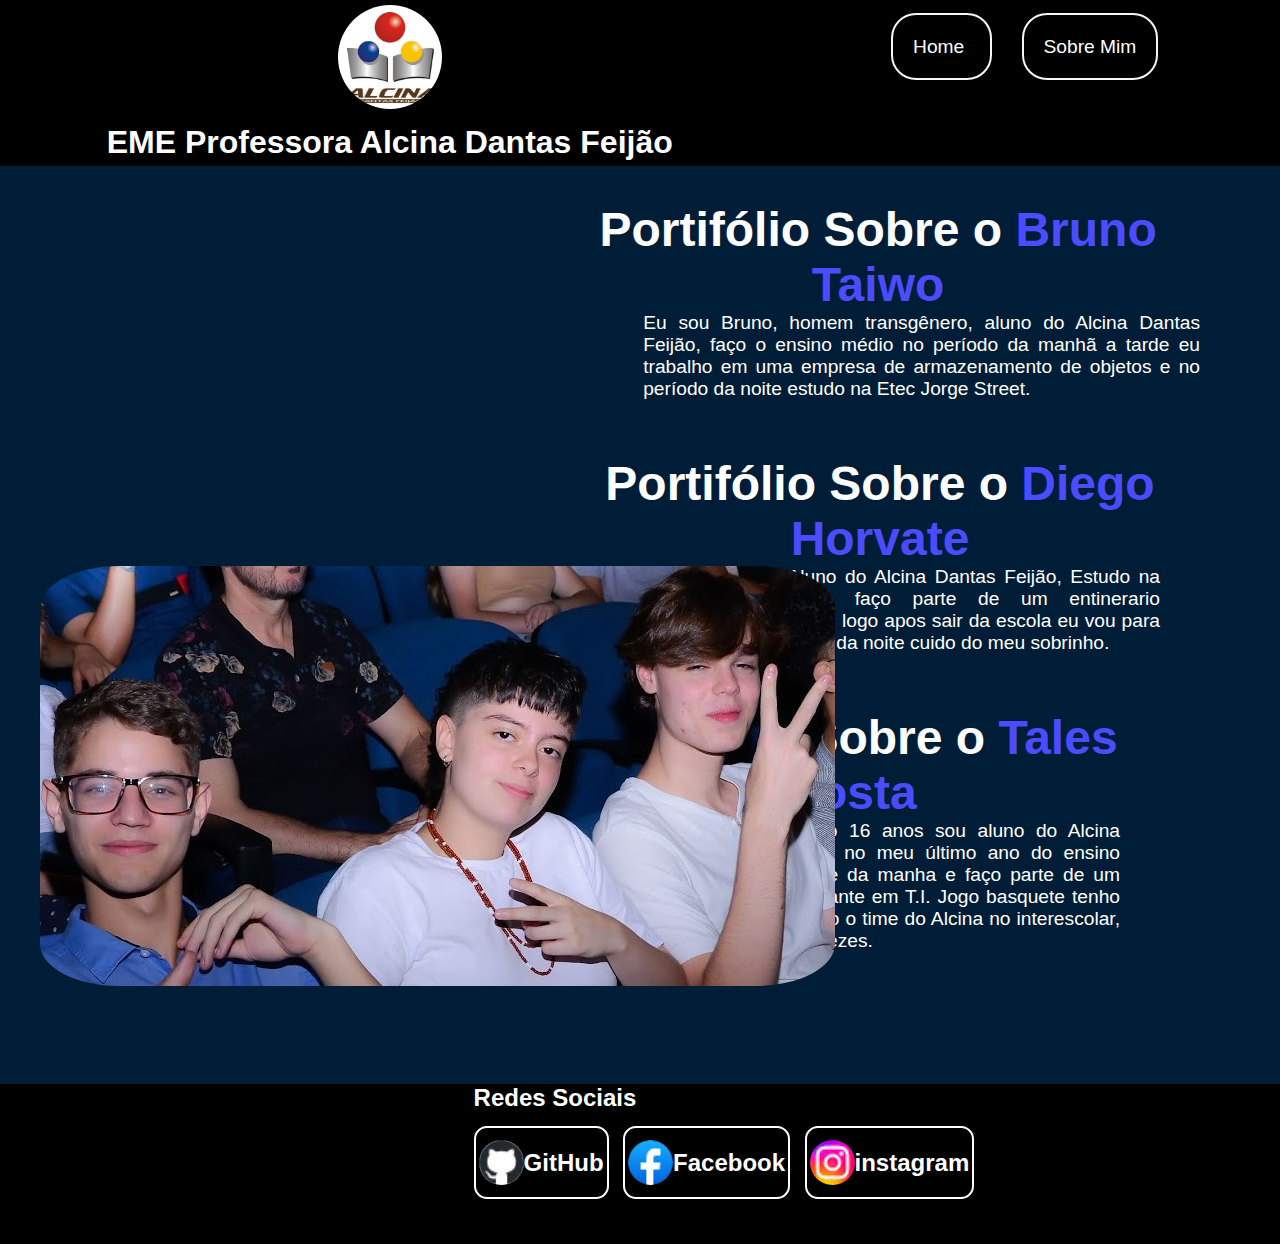
<file: index.html>
<!--- Alicia (Bruno) Taiwo da Silva Montesano - 3°A - N°02 -->
<!--- Diego Souza Horvate - 3°A - N°06 -->
<!--- Tales Costa Caetano Silva - 3°A - N°32-->
<!DOCTYPE html>
<html lang="pt-br">
<head>
  <meta charset="UTF-8">
  <meta name="viewport" content="width=device-width, initial-scale=1.0">
  <title>Alcina Dantas Feijão</title>
  <link rel="stylesheet" href="style.css">
</head>

<body>
  <header class="cabecalho">
    <div class="cabecalho__marca">
    <img class="cabecalho__marca__logo" src="./img/logo__alcina.jpg" alt="Foto da Logo do Alcina Dantas Feijão">
    <h1 class="cabecalho__marca__nome">EME Professora Alcina Dantas Feijão </h1>
    </div>


    <nav class="cabecalho__menu">
        <a class="cabecalho__menu__link" href="index.html"> Home </a>
        <a class="cabecalho__menu__link" href="sobre_mim.html">Sobre Mim</a>
    </nav>
  </header>
  <br><br><br><br><br><br><br><br><br>
<main class="principal">
  <section class="principal__conteudo">
    <h2 class="principal__conteudotitulo__bruno">Portifólio Sobre o <strong class="nome__portifolio">Bruno Taiwo</strong></h2>
  <p class="principal__conteudotexto__bruno">Eu sou Bruno, homem transgênero, aluno do Alcina Dantas Feijão, faço o ensino médio no período da manhã a tarde eu trabalho em uma empresa de armazenamento de objetos e no período da noite estudo na Etec Jorge Street.</p>
  <br><br>

  <section class="principal__conteudo">
    <h2 class="principal__conteudo__titulo">Portifólio Sobre o <strong class="nome__portifolio">Diego Horvate</strong></h2>
  <p class="principal__conteudotexto__diego">Eu sou o Diego, Aluno do Alcina Dantas Feijão, Estudo na parte da manha e faço parte de um entinerario proficionalizante em T.I, logo apos sair da escola eu vou para o trabalho e no periodo da noite cuido do meu sobrinho.</p>
<br><br>

<section class="principal__conteudo">
  <h2 class="principal__conteudo__titulo">Portifólio Sobre o <strong class="nome__portifolio">Tales Costa</strong></h2>
<p class="principal__conteudotexto__tales">Eu sou o Tales, tenho 16 anos sou aluno do Alcina Dantas Feijão e estou no meu último ano do ensino médio! Estudo na parte da manha e faço parte de um entinerario proficionalizante em T.I. Jogo basquete tenho 1,92 de altura e defendo o time do Alcina no interescolar, sendo campeão duas vezes.</p>
</section>
  

  <img class="foto__principal" src="./img/foto__principal.jpg" alt="Foto da Equipe">
</div>

  </main>
  <br><br><br>
  <footer class="rodape">
 
    <div class="links__redes">
       <h4 class="links__redes__titulo">Redes Sociais</h4><br>
	    <a class="links__redes__navegar" href="https://github.com/DiegoHorvate">
      <img  class="links__redes__imagem" src="./img/github.png">GitHub</a>
      
      <a class="links__redes__navegar" href="https://www.facebook.com/profile.php?id=61557461061987">
      <img  class="links__redes__imagem" src="./img/facebook.png">Facebook</a>
      
      <a class="links__redes__navegar" href="https://www.instagram.com/diego.horvate/">
      <img class="links__redes__imagem" src="./img/instagram.png">instagram</a>
         
    

</body>
</html>
</file>
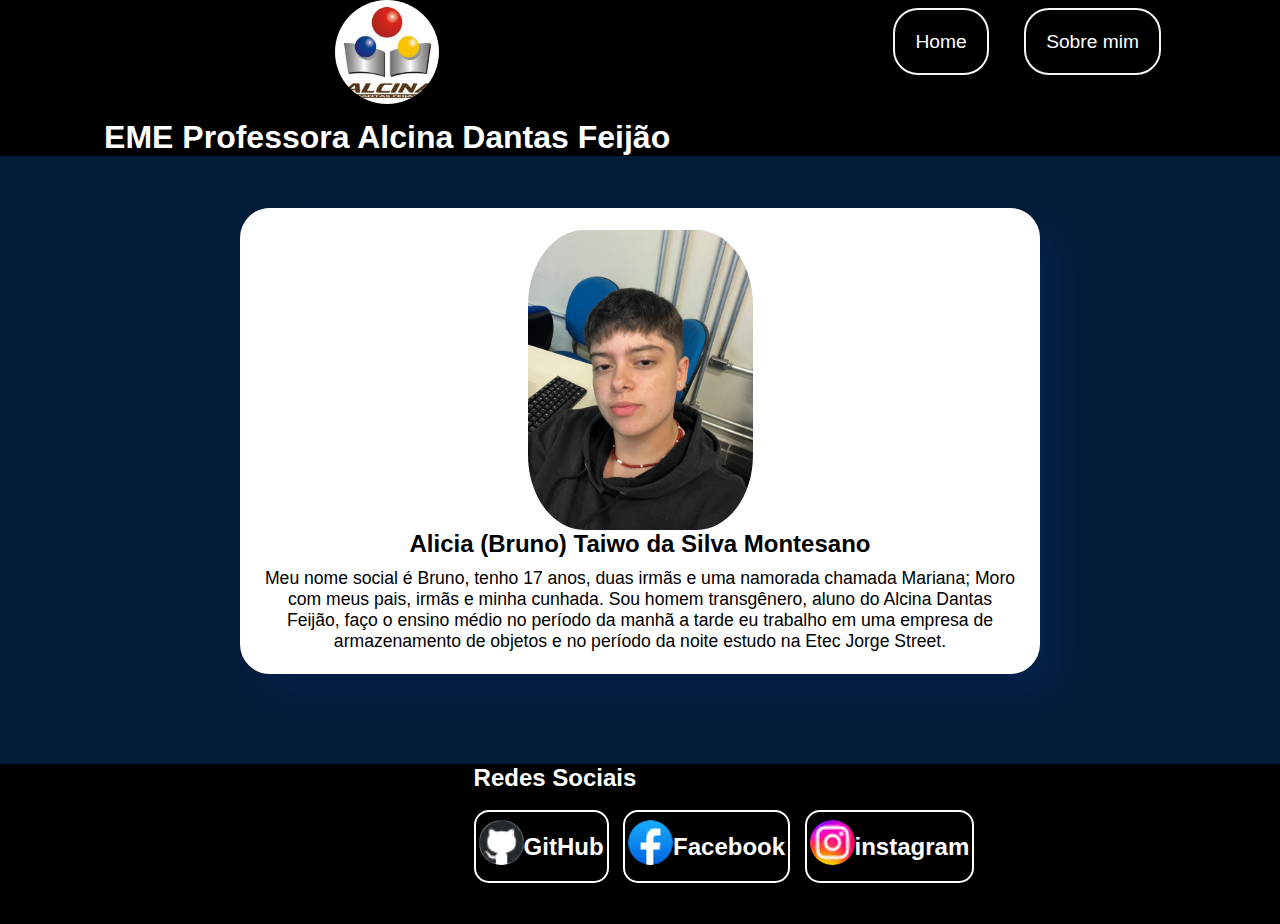
<file: sobre_mim.html>
<!--- Alicia (Bruno) Taiwo da Silva Montesano - 3°A - N°02 -->
<!--- Diego Souza Horvate - 3°A - N°06 -->
<!--- Tales Costa Caetano Silva - 3°A - N°32-->
<!DOCTYPE html>
<html lang="pt-BR">
<head>
    <meta charset="UTF-8">
    <meta name="viewport" content="width=device-width, initial-scale=1.0">
   <title>Sobre Mim</title>
    <link rel="stylesheet" href="sobre_mim.css">
</head>

<body>
  <header class="cabecalho">
    <div class="cabecalho__marca">
    <img class="cabecalho__marca__logo" src="./img/logo__alcina.jpg" alt="Foto da Logo do Alcina Dantas Feijão">
    <h1 class="cabecalho__marca__nome">EME Professora Alcina Dantas Feijão </h1>
    </div>

<nav class="cabecalho__menu">
<a class="cabecalho__menu__link" href="index.html">Home</a>
<a class="cabecalho__menu__link" href="sobre_mim.html">Sobre mim</a>
</nav>
</header>

<br><br><br><br><br><br><br><br>
<div class="container">
  <div class="box-area">
    <div class="imagem">
        <img src="./img/foto__bruno.jpeg" alt="Sua Foto">
    </div>
    <h3>Alicia (Bruno) Taiwo da Silva Montesano</h3>
    <p> Meu nome social é Bruno, tenho 17 anos, duas irmãs e uma namorada chamada Mariana; Moro com meus pais, irmãs e minha cunhada. Sou homem transgênero, aluno do Alcina Dantas Feijão, faço o ensino médio no período da manhã a tarde eu trabalho em uma empresa de armazenamento de objetos e no período da noite estudo na Etec Jorge Street.
    
  </div>
</div>
<br><br><br><br><br>
<footer class="rodape"> 

  <div class="links__redes">
     <h4 class="links__redes__titulo">Redes Sociais</h4><br>
     <a class="links__redes__navegar" href="https://github.com/kitaiwo">
        <img  class="links__redes__imagem" src="./img/github.png">GitHub</a>
    
    <a class="links__redes__navegar" href="https://www.facebook.com/profile.php?id=100089931313813">
        <img  class="links__redes__imagem" src="./img/facebook.png">Facebook</a>
    
    <a class="links__redes__navegar" href="https://www.instagram.com/_kitaiwo_/">
        <img class="links__redes__imagem" src="./img/instagram.png">instagram</a>
       
  

</body>
</html>
</file>
<file: style.css>
* {
    margin: 0;
    padding: 0;
    box-sizing: border-box;
}

/* Corpo */
body {
    background: #001d38;
  font-family: "Poppins", sans-serif;
  
  
}

/* Cabeçalho */
.cabecalho {
    width: 100%;/*tamanho do cabeçalho*/
    font-family: Arial, Helvetica, sans-serif;/*letra do cabeçalho*/
    display: flex;/*fipo do display   "Flexivel"*/
    justify-content: space-around;/*deixa os elementos divididos de forma central*/
    position: fixed;/*posição absolute*/
    top: 0%;/*serve para deixar o cabeçalho em cima*/
    padding: 5px;/*margem interna do cabeçalho de 15px*/
    font-size: 20px;/*tamanho da letra*/
    color: white;/*cor da letra*/
    background-color: black;/*cor de fundo*/
    text-align: center;/*texto alinhado no centro*/
}

.cabecalho__marca__logo {
    width: 104px;
height: 104px;
    /*bordar da imagem tamanho da espessura estado e cor*/
margin-left: 0%;
border-radius: 50%;
}

.cabecalho__marca__nome {
    font-family: 'Russo One', sans-serif;
    font-size: 2rem;
    color: #FFFFFF;
    margin-top: 10px;
}

.cabecalho__menu {
    margin-top: 30px;
}

.cabecalho__menu__link {
    font-size: 1.2rem;
    color: #FFFFFF;
    text-decoration: none;
    border: 2px solid #F6F6F6;
    padding: 21px 20px;
    border-radius: 25px;
    margin: 0 15px;
    transition: color 0.3s ease;
}

.cabecalho__menu__link:hover {
    color: white;
}

/* Principal */
.principal {
    display: flex;
    justify-content: space-between;
    padding: 40px;
}

.principal__conteudo {
    display: block;
    padding-right: 40px;
    text-align: center;
}

.principal__conteudo__titulo {
    font-family: 'Russo One', sans-serif;
    font-size: 3rem;
    color: #FFFFFF;
    text-align: center;
    margin-left: 50%;
}
.principal__conteudotitulo__bruno {
    font-family: 'Russo One', sans-serif;
    font-size: 3rem;
    color: #FFFFFF;
    text-align: center;
    margin-left: 44.5%;
}

.nome__portifolio {
    color: #4c4cff;
}

.principal__conteudotexto__bruno {
    font-size: 1.2rem;
    color: #FFFFFF;
    margin-bottom: 20px;
    text-align: justify;
    margin-left: 52%;
}

.principal__conteudotexto__diego {
    font-size: 1.2rem;
    color: #FFFFFF;
    margin-bottom: 20px;
    text-align: justify;
    margin-left: 53%;
}

.principal__conteudotexto__tales {
    font-size: 1.2rem;
    color: #FFFFFF;
    margin-bottom: 20px;
    text-align: justify;
    margin-left: 54.5%;
}

.foto__principal{
    margin-right: 50%;
    border-radius: 10%;
    margin-top: -300%;
}

.rodape{
background-color: black;
color: white;
display: flex;
height: 10rem;
}

.links__redes {
    margin-top: 0px;
    margin-left: 37%;
}

.links__redes__titulo {
    font-family: 'Russo One', sans-serif;
    font-size: 1.5rem;
    color: #FFFFFF;
    margin-bottom: 10px;
}

.links__redes__navegar {
    font-size: 1.5rem;
    font-weight: 700;
    color: #FFFFFF;
    border: 2px solid white;
    padding: 21px 3px;
    border-radius: 13px;
    text-decoration: none;
    display:inline;
    margin-right: 10px;
    text-align: center;
    
}

.links__redes__imagem {
    width: 45px;
    margin-bottom: -14px;
    border-radius: 50%;

}
.apresentacao__links__navegacao:hover {
    color: white;
    border-radius: 15px;
    transition: color 0.3s ease;
}
</file>
<file: sobre_mim.css>
* {
    margin: 0;
    padding: 0;
    box-sizing: border-box;
}

/* Corpo */
body {
    background: #001d38;
  font-family: "Poppins", sans-serif;
  
  
}

/* Cabeçalho */
.cabecalho {
    width: 100%;/*tamanho do cabeçalho*/
    font-family: Arial, Helvetica, sans-serif;/*letra do cabeçalho*/
    display: flex;/*fipo do display   "Flexivel"*/
    justify-content: space-around;/*deixa os elementos divididos de forma central*/
    position: fixed;/*posição absolute*/
    top: 0%;/*serve para deixar o cabeçalho em cima*/
    padding: 0px;/*margem interna do cabeçalho de 15px*/
    font-size: 20px;/*tamanho da letra*/
    color: white;/*cor da letra*/
    background-color: black;/*cor de fundo*/
    text-align: center;/*texto alinhado no centro*/
}

.cabecalho__marca__logo {
    width: 104px;
height: 104px;
    /*bordar da imagem tamanho da espessura estado e cor*/
margin-left: 0%;
border-radius: 50%;
}

.cabecalho__marca__nome {
    font-family: 'Russo One', sans-serif;
    font-size: 2rem;
    color: #FFFFFF;
    margin-top: 10px;
}

.cabecalho__menu {
    margin-top: 30px;
}

.cabecalho__menu__link {
    font-size: 1.2rem;
    color: #FFFFFF;
    text-decoration: none;
    border: 2px solid #F6F6F6;
    padding: 21px 20px;
    border-radius: 25px;
    margin: 0px 15px;
    transition: color 0.3s ease;
}

.cabecalho__menu__link:hover {
    color: white;
}


/* SOBRE MIM */

.container {
    display: flex;
    justify-content: center;
    align-items: center;
    height: 100%;
}

.box-area {
    background-color: #FFFFFF;
    width: 800px; 
    margin-top: 5%;
    border: 2px solid white; 
    border-radius: 30px; 
    padding: 20px; 
    text-align: center; 
    box-shadow: 20px 20px 30px rgba(43, 71, 230, 0.1);
}

.imagem {
    width: 250px; 
    height: 300px; 
	margin:auto;

}
.imagem img {
    width: 90%; 
    height: 100%; 
    border-radius: 25%; 
}

.box-area h3 {
    color: black; 
    font-size: 1.5rem; 
    margin-bottom: 10px; 
}

.box-area p {
    color: black; 
    font-size: 1.1rem; 
}

.rodape{
	background-color: black;
	color: white;
	display: flex;
	height: 10rem;
	}
	

	.links__redes {
		margin-top: 0px;
		margin-left: 37%;
	}
	
	.links__redes__titulo {
		font-family: 'Russo One', sans-serif;
		font-size: 1.5rem;
		color: #FFFFFF;
		margin-bottom: 10px;
	}
	
	.links__redes__navegar {
		font-size: 1.5rem;
		font-weight: 700;
		color: #FFFFFF;
		border: 2px solid white;
		padding: 21px 3px;
		border-radius: 13px;
		text-decoration: none;
		display:inline;
		margin-right: 10px;
		text-align: center;
		
	}
	
	.links__redes__imagem {
		width: 45px;
		margin-bottom: -10px;
		border-radius: 50%;
	
	}
	.links__redes__navegar {
		color: white;
		border-radius: 15px;
		transition: color 0.3s ease;
	}
</file>
